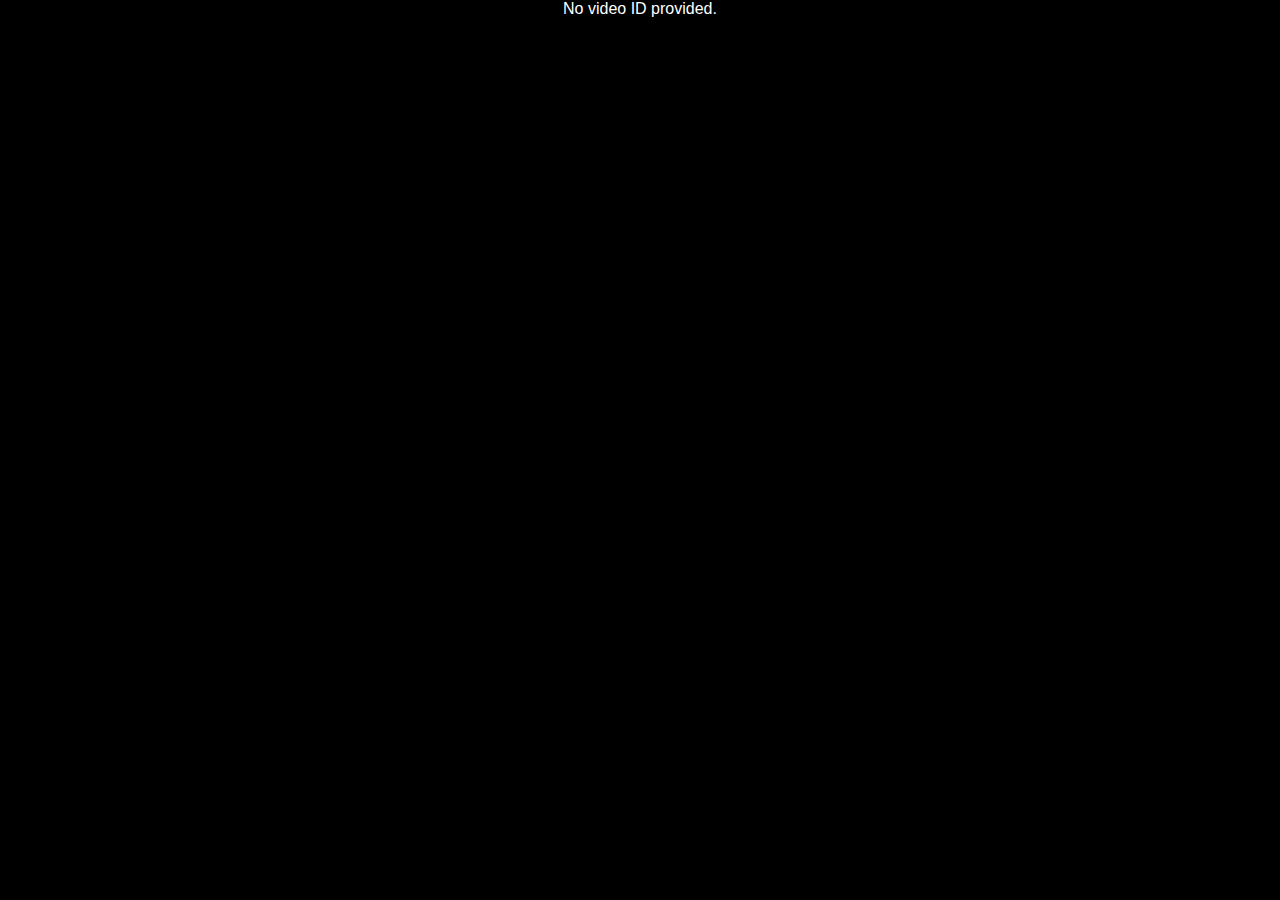
<file: play.html>
<!DOCTYPE html>
<html lang="en">
<head>
  <meta charset="UTF-8">
  <title>Stream Player</title>
  <style>
    body {
      margin: 0;
      background-color: #000;
      color: #fff;
      font-family: Arial, sans-serif;
      text-align: center;
    }
    iframe {
      width: 100%;
      height: 100vh;
      border: none;
      
    }
    
  </style>
</head>
<body>
  <div id="player-container">
    <div class="error" id="message">Loading...</div>
  </div>

  <script>
    const urlParams = new URLSearchParams(window.location.search);
    const targetId = urlParams.get('id');

    if (!targetId) {
      document.getElementById('message').innerText = 'No video ID provided.';
    } else {
      fetch('https://raw.githubusercontent.com/abusaeeidx/CricHd-playlists-Auto-Update-permanent/main/api.json')
        .then(response => {
          if (!response.ok) throw new Error('Failed to fetch JSON');
          return response.json();
        })
        .then(data => {
          const channel = data.find(ch => ch.id === targetId);
          if (!channel || !channel.link) {
            document.getElementById('message').innerText = 'Stream not found for the provided ID.';
          } else {
            const playerUrl = `https://anym3u8player.com/tv/video-player.php?url=${encodeURIComponent(channel.link)}`;
            const iframe = document.createElement('iframe');
            iframe.src = playerUrl;
            document.getElementById('player-container').innerHTML = '';
            document.getElementById('player-container').appendChild(iframe);
          }
        })
        .catch(error => {
          document.getElementById('message').innerText = 'Error: ' + error.message;
        });
    }
  </script>
</body>
</html>
</file>
